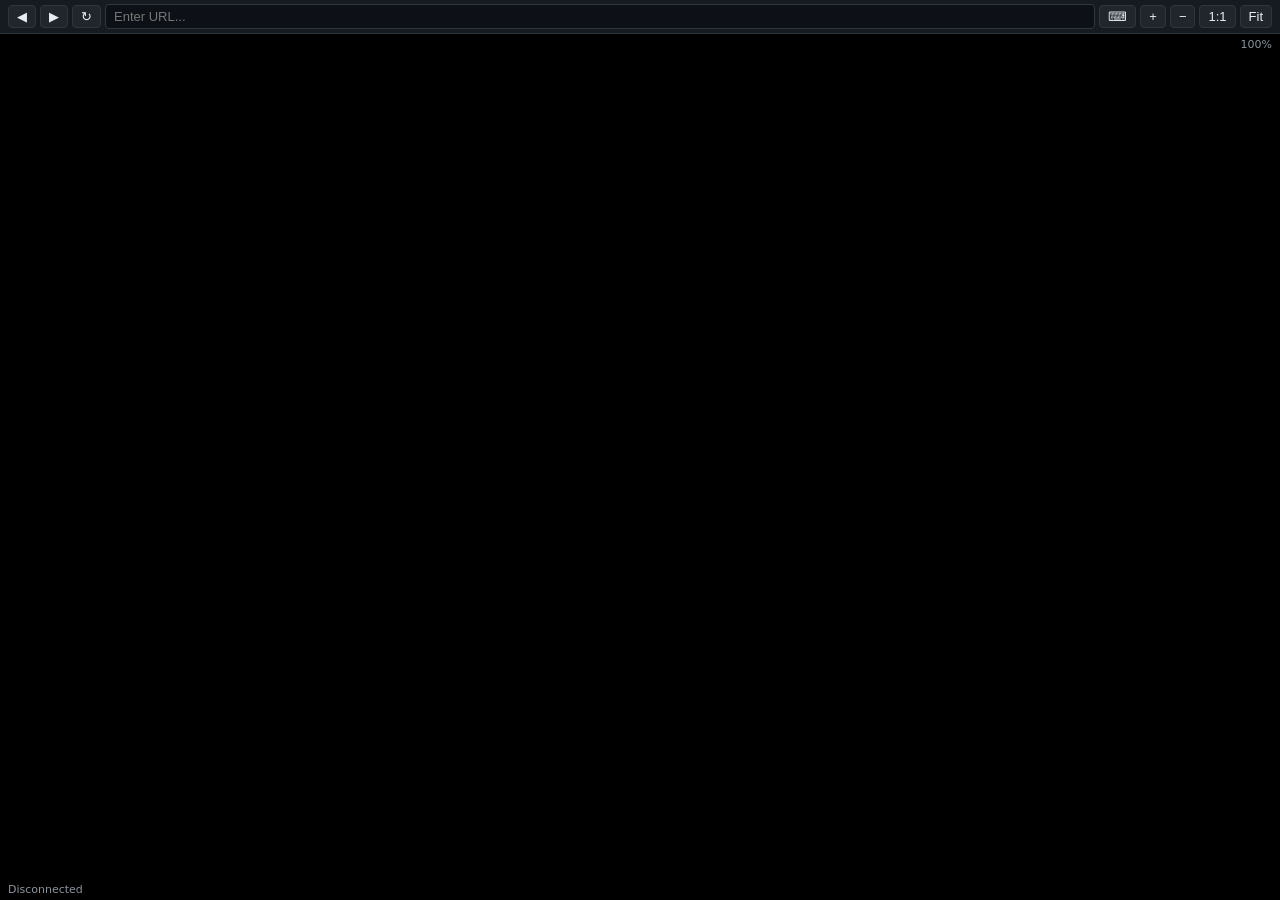
<file: browser_view.html>
<!DOCTYPE html>
<html>
<head>
<meta charset="utf-8">
<meta name="viewport" content="width=device-width,initial-scale=1,maximum-scale=1,viewport-fit=cover">
<title>Drop Browser</title>
<style>
*{margin:0;padding:0;box-sizing:border-box}
body{background:#0d1117;color:#e6edf3;font-family:system-ui;height:100vh;height:100dvh;display:flex;flex-direction:column;overflow:hidden}
.toolbar{display:flex;align-items:center;gap:4px;padding:4px 8px;background:#161b22;border-bottom:1px solid #30363d;flex-shrink:0}
.toolbar button{background:#21262d;border:1px solid #30363d;color:#e6edf3;border-radius:4px;padding:4px 8px;cursor:pointer;font-size:13px;line-height:1}
.toolbar button:hover{background:#30363d}
.toolbar button:active{background:#484f58}
.toolbar button.active{background:#1f6feb;border-color:#1f6feb}
#url-bar{flex:1;background:#0d1117;border:1px solid #30363d;color:#e6edf3;border-radius:4px;padding:4px 8px;font-size:13px;outline:none}
#url-bar:focus{border-color:#1f6feb}
.canvas-wrap{flex:1;overflow:hidden;display:flex;align-items:center;justify-content:center;background:#000;position:relative}
#screen{cursor:default;image-rendering:auto}
.status{position:absolute;bottom:4px;left:8px;font-size:11px;color:#8b949e;pointer-events:none}
#extra-keys{display:none;background:#161b22;flex-shrink:0;border-top:1px solid #30363d}
@media(hover:none)and(pointer:coarse){.extra-keys{display:flex}}
#extra-keys .ek{flex:1;text-align:center;padding:10px 0;font-size:12px;font-family:monospace;color:#e6edf3;background:#21262d;margin-right:1px;cursor:pointer;user-select:none;-webkit-user-select:none}
#extra-keys .ek:active{background:#30363d}
.zoom-info{position:absolute;top:4px;right:8px;font-size:11px;color:#8b949e;pointer-events:none}
</style>
</head>
<body>
<div class="toolbar">
  <button onclick="doAction({action:'back'})" title="Back">◀</button>
  <button onclick="doAction({action:'forward'})" title="Forward">▶</button>
  <button onclick="doAction({action:'reload'})" title="Reload">↻</button>
  <input id="url-bar" type="text" placeholder="Enter URL..." onkeydown="if(event.key==='Enter'){doAction({action:'navigate',url:this.value})}">
  <button onclick="toggleKbd()" id="kbd-btn" title="Toggle Keyboard">⌨</button>
  <button onclick="zoomIn()" title="Zoom In">+</button>
  <button onclick="zoomOut()" title="Zoom Out">−</button>
  <button onclick="zoom1to1()" title="1:1">1:1</button>
  <button onclick="zoomFit()" title="Fit">Fit</button>
</div>
<div class="canvas-wrap" id="wrap">
  <canvas id="screen" width="1280" height="720"></canvas>
  <div class="status" id="status">Connecting...</div>
  <div class="zoom-info" id="zoom-info">100%</div>
</div>
<div id="extra-keys">
  <div class="ek" data-key="Escape">Esc</div>
  <div class="ek" data-key="Tab">Tab</div>
  <div class="ek" data-key="Control">Ctrl</div>
  <div class="ek" data-key="Alt">Alt</div>
  <div class="ek" data-key="ArrowUp">↑</div>
  <div class="ek" data-key="ArrowDown">↓</div>
  <div class="ek" data-key="ArrowLeft">←</div>
  <div class="ek" data-key="ArrowRight">→</div>
  <div class="ek" data-key="Enter">⏎</div>
  <div class="ek" data-key="Backspace">⌫</div>
</div>
<script>
const canvas=document.getElementById('screen'),ctx=canvas.getContext('2d'),wrap=document.getElementById('wrap');
let ws,zoom=1,kbdActive=false,W=1280,H=720;

function connect(){
  const proto=location.protocol==='https'?'wss':'ws:';
  ws=new WebSocket(proto+'//'+location.host+'/browser/ws');
  ws.binaryType='arraybuffer';
  ws.onopen=()=>{document.getElementById('status').textContent='Connected';doAction({action:'geturl'})};
  ws.onmessage=e=>{
    if(typeof e.data==='string'){
      const m=JSON.parse(e.data);
      if(m.url)document.getElementById('url-bar').value=m.url;
      if(m.title)document.title='Drop - '+m.title;
    } else {
      const blob=new Blob([e.data],{type:'image/png'});
      const img=new Image();
      img.onload=()=>{
        if(img.width!==W||img.height!==H){W=img.width;H=img.height;canvas.width=W;canvas.height=H;applyZoom()}
        ctx.drawImage(img,0,0);
        URL.revokeObjectURL(img.src);
      };
      img.src=URL.createObjectURL(blob);
    }
  };
  ws.onclose=()=>{document.getElementById('status').textContent='Disconnected';setTimeout(connect,2000)};
}

// Send to browser and report to chat
function doAction(msg){
  if(ws&&ws.readyState===1)ws.send(JSON.stringify(msg));
  
  // Report certain actions to chat server
  const reportActions=['click','scroll','navigate','back','forward','reload','keydown','keyup','type'];
  if(reportActions.includes(msg.action)){
    fetch('/browser/event',{
      method:'POST',
      headers:{'Content-Type':'application/json'},
      body:JSON.stringify(msg)
    }).then(r=>r.json()).then(d=>{
      if(d.message)console.log('[chat] '+d.message);
    }).catch(()=>{});
  }
}

function send(msg){doAction(msg)}

// Mouse events
canvas.addEventListener('mousedown',e=>{e.preventDefault();const r=canvas.getBoundingClientRect();doAction({action:'click',x:(e.clientX-r.left)/zoom,y:(e.clientY-r.top)/zoom,button:['left','middle','right'][e.button]})});
canvas.addEventListener('mousemove',e=>{const r=canvas.getBoundingClientRect();doAction({action:'mousemove',x:(e.clientX-r.left)/zoom,y:(e.clientY-r.top)/zoom})});
canvas.addEventListener('wheel',e=>{e.preventDefault();const r=canvas.getBoundingClientRect();doAction({action:'scroll',x:(e.clientX-r.left)/zoom,y:(e.clientY-r.top)/zoom,deltaX:e.deltaX,deltaY:e.deltaY})},{passive:false});
canvas.addEventListener('contextmenu',e=>e.preventDefault());

// Touch events
let lastTouch=null;
canvas.addEventListener('touchstart',e=>{e.preventDefault();const t=e.touches[0],r=canvas.getBoundingClientRect();lastTouch={x:(t.clientX-r.left)/zoom,y:(t.clientY-r.top)/zoom};doAction({action:'click',x:lastTouch.x,y:lastTouch.y,button:'left'})},{passive:false});
canvas.addEventListener('touchmove',e=>{e.preventDefault();const t=e.touches[0],r=canvas.getBoundingClientRect();const x=(t.clientX-r.left)/zoom,y=(t.clientY-r.top)/zoom;if(lastTouch){doAction({action:'scroll',x:lastTouch.x,y:lastTouch.y,deltaX:(lastTouch.x-x)*2,deltaY:(lastTouch.y-y)*2})}lastTouch={x,y}},{passive:false});

// Keyboard
document.addEventListener('keydown',e=>{
  if(e.target===document.getElementById('url-bar'))return;
  if(!kbdActive)return;
  e.preventDefault();
  if(e.key.length===1){doAction({action:'type',text:e.key})}
  else{doAction({action:'keydown',key:e.key,keyCode:e.keyCode})}
});
document.addEventListener('keyup',e=>{
  if(e.target===document.getElementById('url-bar'))return;
  if(!kbdActive)return;
  e.preventDefault();
  if(e.key.length>1){doAction({action:'keyup',key:e.key,keyCode:e.keyCode})}
});

// Extra keys
document.querySelectorAll('.ek').forEach(el=>{
  el.addEventListener('click',()=>{
    const key=el.dataset.key;
    doAction({action:'keydown',key:key,keyCode:0});
    setTimeout(()=>doAction({action:'keyup',key:key,keyCode:0}),50);
  });
});

// Keyboard toggle
function toggleKbd(){kbdActive=!kbdActive;document.getElementById('kbd-btn').classList.toggle('active',kbdActive)}

// Zoom
function applyZoom(){canvas.style.width=(W*zoom)+'px';canvas.style.height=(H*zoom)+'px';document.getElementById('zoom-info').textContent=Math.round(zoom*100)+'%'}
function zoomIn(){zoom=Math.min(zoom*1.25,3);applyZoom()}
function zoomOut(){zoom=Math.max(zoom/1.25,0.25);applyZoom()}
function zoom1to1(){zoom=1;applyZoom()}
function zoomFit(){const wr=wrap.getBoundingClientRect();zoom=Math.min(wr.width/W,wr.height/H,1);applyZoom()}

// Init
zoomFit();
connect();
window.addEventListener('resize',()=>{if(zoom!==1)zoomFit()});
</script>
</body>
</html>
</file>
